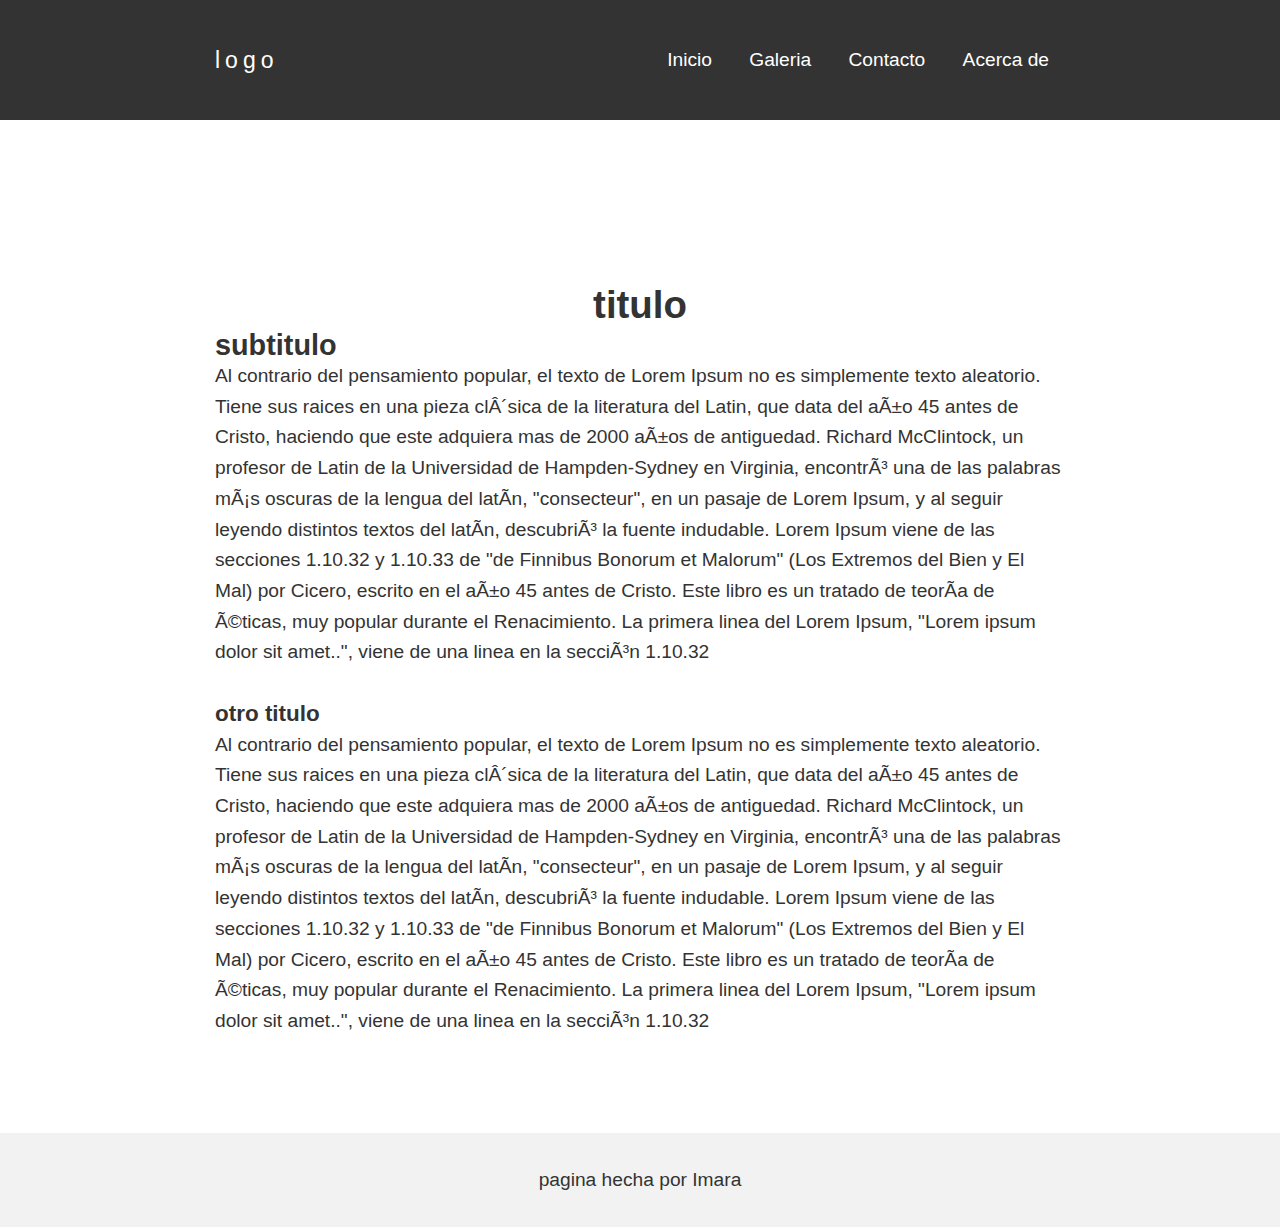
<file: index.html>
<!DOCTYPE html>
<html lang="es">
<head>
	<meta charset="ulf-8">
	<meta name="viewport" content="width-device-width, initial-scale=1">
	<meta name="autor" content="Imara">
	<meta name="description" content="videojuegos" />
	<link rel="stylesheet" type="text/css" href="./estilos.css" media="all"/>
	<title> mis videojuegos</title>
</head>
<body>
	<header class="header">
		<div class="container logo-nav-container">
			<a href=""class="logo">logo</a>
				<nav class="navigation">
					<ul>
						<li><a href="index.html">Inicio</a></li>
						<li><a href="galeria.html">Galeria</a></li>
						<li><a href="contacto.html">Contacto</a></li>
						<li><a href="acerca.html">Acerca de</a></li>
					</ul>
				</nav>
		</div>
	</header>
	
	<main class="main">
		<div class="container">
			<h1 class="titulo">titulo</h1>
			<h2>subtitulo</h2>
			<p>Al contrario del pensamiento popular, el texto de Lorem Ipsum no es simplemente texto aleatorio. Tiene sus raices en una pieza cl´sica de la literatura del Latin, que data del año 45 antes de Cristo, haciendo que este adquiera mas de 2000 años de antiguedad. Richard McClintock, un profesor de Latin de la Universidad de Hampden-Sydney en Virginia, encontró una de las palabras más oscuras de la lengua del latín, "consecteur", en un pasaje de Lorem Ipsum, y al seguir leyendo distintos textos del latín, descubrió la fuente indudable. Lorem Ipsum viene de las secciones 1.10.32 y 1.10.33 de "de Finnibus Bonorum et Malorum" (Los Extremos del Bien y El Mal) por Cicero, escrito en el año 45 antes de Cristo. Este libro es un tratado de teoría de éticas, muy popular durante el Renacimiento. La primera linea del Lorem Ipsum, "Lorem ipsum dolor sit amet..", viene de una linea en la sección 1.10.32</p>
			<h3>otro titulo</h3>
			<p>Al contrario del pensamiento popular, el texto de Lorem Ipsum no es simplemente texto aleatorio. Tiene sus raices en una pieza cl´sica de la literatura del Latin, que data del año 45 antes de Cristo, haciendo que este adquiera mas de 2000 años de antiguedad. Richard McClintock, un profesor de Latin de la Universidad de Hampden-Sydney en Virginia, encontró una de las palabras más oscuras de la lengua del latín, "consecteur", en un pasaje de Lorem Ipsum, y al seguir leyendo distintos textos del latín, descubrió la fuente indudable. Lorem Ipsum viene de las secciones 1.10.32 y 1.10.33 de "de Finnibus Bonorum et Malorum" (Los Extremos del Bien y El Mal) por Cicero, escrito en el año 45 antes de Cristo. Este libro es un tratado de teoría de éticas, muy popular durante el Renacimiento. La primera linea del Lorem Ipsum, "Lorem ipsum dolor sit amet..", viene de una linea en la sección 1.10.32</p>
		</div>
	</main>
	<footer class="footer">
		<div class="container">
			pagina hecha por Imara
		</div>
	</footer>
</body>
</html>
</file>
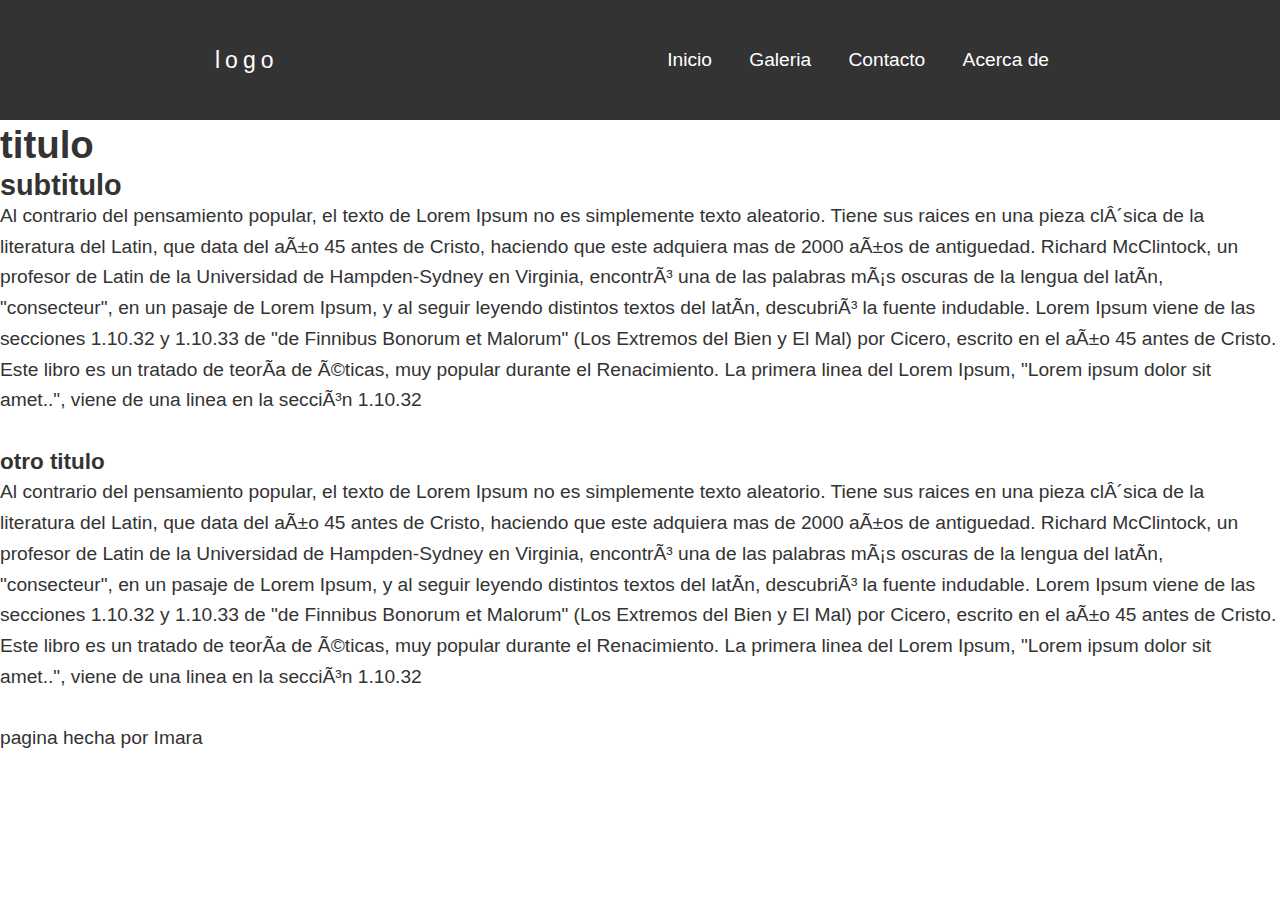
<file: acerca de.html>
<!DOCTYPE html>
<html lang="es">
<head>
	<meta charset="ulf-8">
	<meta name="viewport" content="width-device-width, initial-scale=1">
	<meta name="autor" content="Imara">
	<meta name="description" content="videojuegos" />
	<link rel="stylesheet" type="text/css" href="./estilos.css" media="all"/>
	<title> mis videojuegos</title>
</head>
<body>
	<header class="header">
		<div class="container logo-nav-container">
			<a href=""class="logo">logo</a>
				<nav class="navigation">
					<ul>
						<li><a href="index.html">Inicio</a></li>
						<li><a href="galeria.html">Galeria</a></li>
						<li><a href="contacto.html">Contacto</a></li>
						<li><a href="acerca de.html">Acerca de</a></li>
					</ul>
				</nav>
		</div>
	</header>
	<main>
		<div>
			<h1>titulo</h1>
			<h2>subtitulo</h2>
			<p>Al contrario del pensamiento popular, el texto de Lorem Ipsum no es simplemente texto aleatorio. Tiene sus raices en una pieza cl´sica de la literatura del Latin, que data del año 45 antes de Cristo, haciendo que este adquiera mas de 2000 años de antiguedad. Richard McClintock, un profesor de Latin de la Universidad de Hampden-Sydney en Virginia, encontró una de las palabras más oscuras de la lengua del latín, "consecteur", en un pasaje de Lorem Ipsum, y al seguir leyendo distintos textos del latín, descubrió la fuente indudable. Lorem Ipsum viene de las secciones 1.10.32 y 1.10.33 de "de Finnibus Bonorum et Malorum" (Los Extremos del Bien y El Mal) por Cicero, escrito en el año 45 antes de Cristo. Este libro es un tratado de teoría de éticas, muy popular durante el Renacimiento. La primera linea del Lorem Ipsum, "Lorem ipsum dolor sit amet..", viene de una linea en la sección 1.10.32</p>
			<h3>otro titulo</h3>
			<p>Al contrario del pensamiento popular, el texto de Lorem Ipsum no es simplemente texto aleatorio. Tiene sus raices en una pieza cl´sica de la literatura del Latin, que data del año 45 antes de Cristo, haciendo que este adquiera mas de 2000 años de antiguedad. Richard McClintock, un profesor de Latin de la Universidad de Hampden-Sydney en Virginia, encontró una de las palabras más oscuras de la lengua del latín, "consecteur", en un pasaje de Lorem Ipsum, y al seguir leyendo distintos textos del latín, descubrió la fuente indudable. Lorem Ipsum viene de las secciones 1.10.32 y 1.10.33 de "de Finnibus Bonorum et Malorum" (Los Extremos del Bien y El Mal) por Cicero, escrito en el año 45 antes de Cristo. Este libro es un tratado de teoría de éticas, muy popular durante el Renacimiento. La primera linea del Lorem Ipsum, "Lorem ipsum dolor sit amet..", viene de una linea en la sección 1.10.32</p>
		</div>
	</main>
	<footer>
		<div>
			pagina hecha por Imara
		</div>
	</footer>
</body>
</html>
</file>
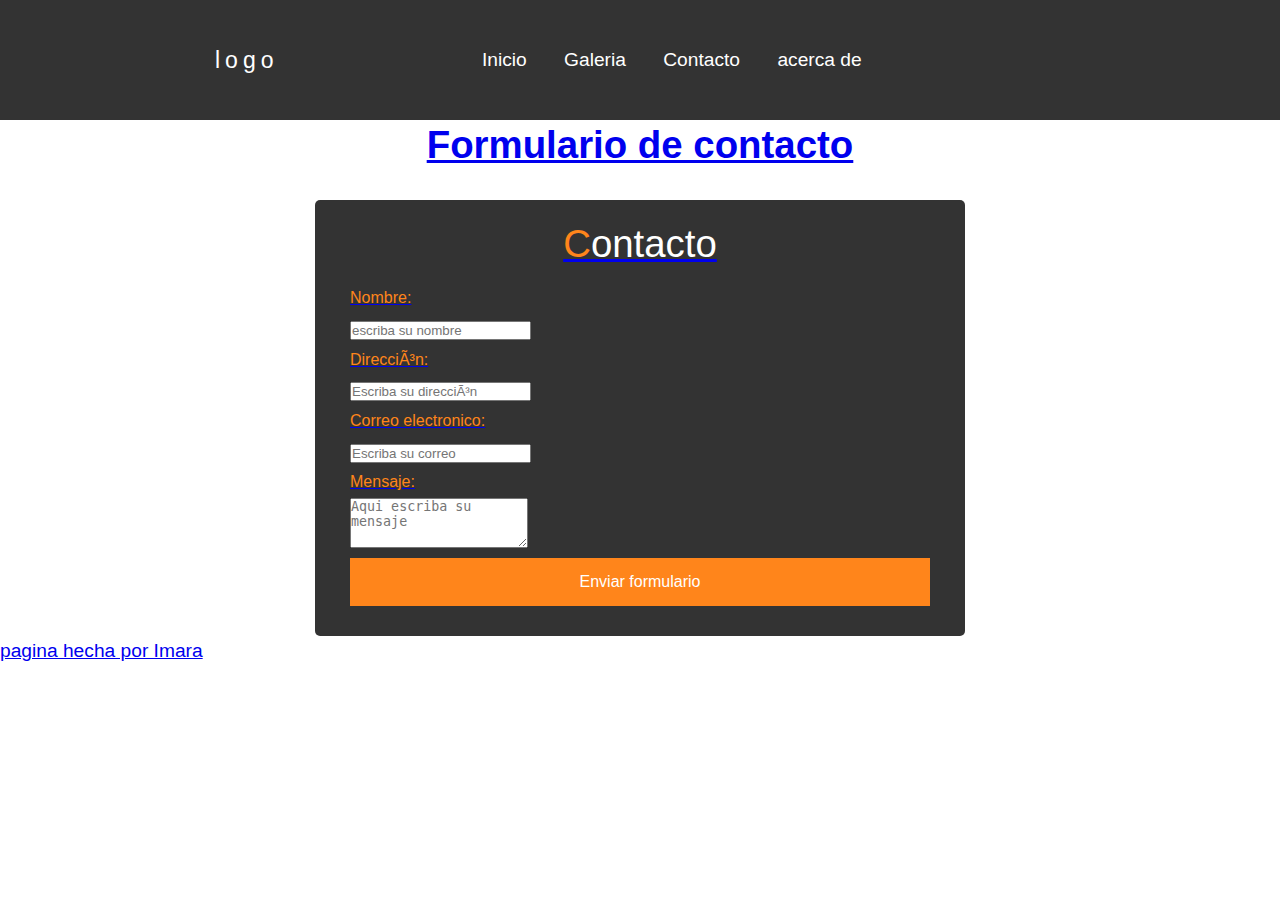
<file: contacto.html>
<!DOCTYPE html>
<html lang="es">
<head>
	<meta charset="ulf-8">
	<meta name="viewport" content="width-device-width, initial-scale=1">
	<meta name="autor" content="Imara">
	<meta name="description" content="videojuegos" />
	<link rel="stylesheet" type="text/css" href="./estilos.css" media="all"/>
	<title> mis videojuegos</title>
</head>
<body>
	<header class="header">
		<div class="container logo-nav-container">
			<a href=""class="logo">logo</a>
				<nav class="navigation">
					<ul>
						<li><a href="index.html">Inicio</a></li>
						<li><a href="galeria.html">Galeria</a></li>
						<li><a href="contacto.html">Contacto</a></li>
						<li><a href="acerca de.html">acerca de</li>
					</ul>
				</nav>
		</div>
		</header>
			<h1 class="titulo">Formulario de contacto</h1>
			<div class="contenedor">
				<form action="" class="form">
					<div class="form-header">
						<h1 class="form-title">C<span>ontacto</span></h1>
					</div>

					<label for="nombre" class="form-label">Nombre:</label>
					<input type="text" id="nombre" class="form-input" placeholder="escriba su nombre">
					<label for="dirección" class="form-label">Dirección:</label>
				<input type="text" id="dirección" class="form-input" placeholder="Escriba su dirección">

				<label for="correo" class="form-label">Correo electronico:</label>
				<input type="email" id="correo" class="form-input" placeholder="Escriba su correo">
				<label for="mensaje" class="form-label">Mensaje:</label>
				<textarea id="mensaje" class="form-textarea" placeholder="Aqui escriba su mensaje"></textarea>
				
				<input type="submit" class="btn-submit" value="Enviar formulario">
				</form>
			</div>
	</main>
	<footer>
		<div>
			pagina hecha por Imara
		</div>
	</footer>
</body>
</html>
</file>
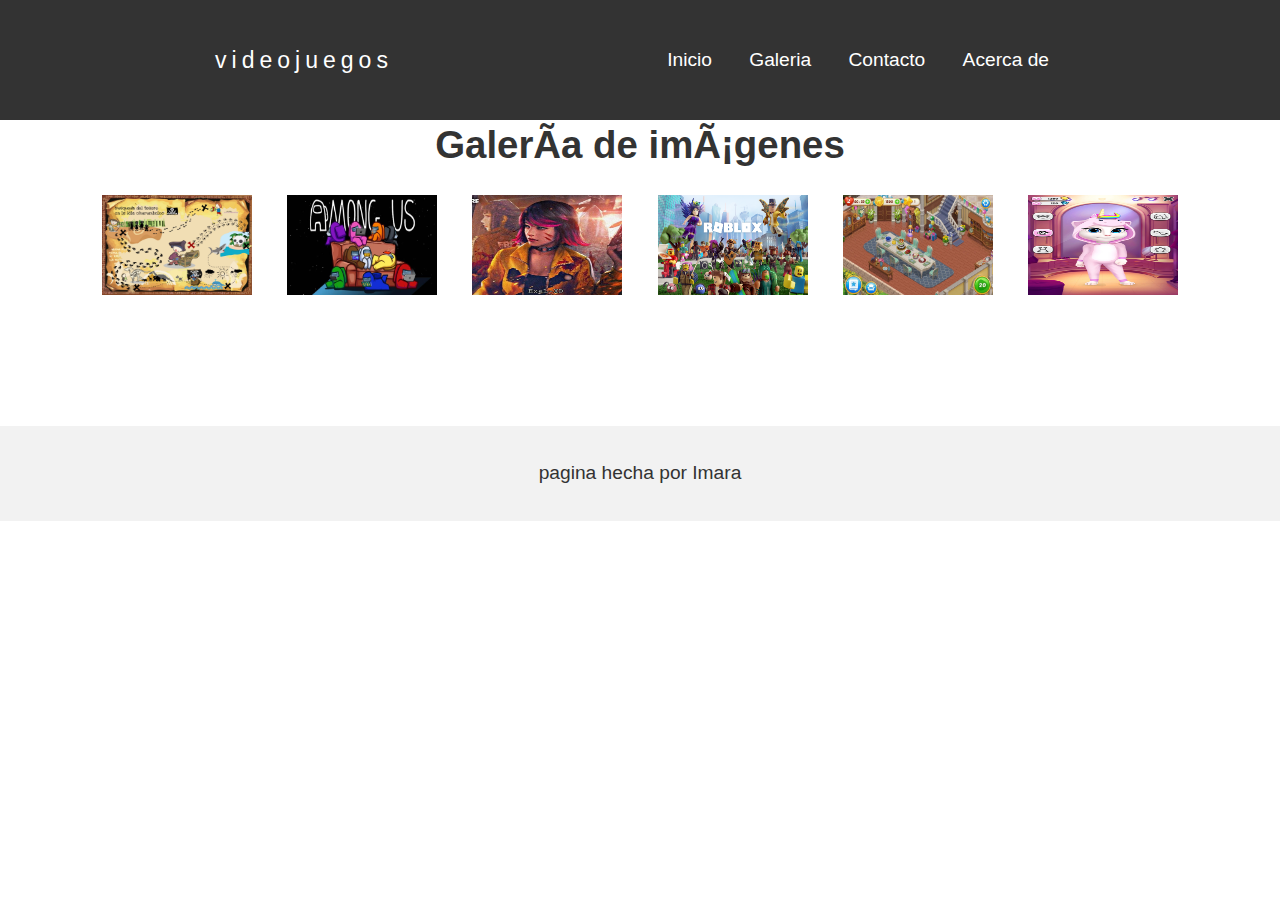
<file: galeria.html>
<!DOCTYPE html>
<html lang="es">
<head>
	<meta charset="ulf-8">
	<meta name="viewport" content="width-device-width, initial-scale=1">
	<meta name="autor" content="Imara">
	<meta name="description" content="videojuegos" />
	<link rel="stylesheet" type="text/css" href="./estilos.css" media="all"/>
	<title> mis videojuegos</title>
</head>
<body>
	<header class="header">
		<div class="container logo-nav-container">
			<a href=""class="logo">videojuegos</a>
				<nav class="navigation">
					<ul>
						<li><a href="index.html">Inicio</a></li>
						<li><a href="galeria.html">Galeria</a></li>
						<li><a href="contacto.html">Contacto</a></li>
						<li><a href="acerca de.html">Acerca de</a></li>
					</ul>
				</nav>
		</div>
	</header>
			<h1 class="titulo">Galería de imágenes</h1>
			<ul class="galeria">
				<li><a href="#img1"><img src="imagenes/imagen1.jpg"></a></li>
				<li><a href="#img2"><img src="imagenes/imagen2.jpg"></a></li>
				<li><a href="#img3"><img src="imagenes/imagen3.jpg"></a></li>
				<li><a href="#img4"><img src="imagenes/imagen4.png"></a></li>
				<li><a href="#img5"><img src="imagenes/imagen5.jpg"></a></li>
				<li><a href="#img6"><img src="imagenes/imagen6.jpg"></a></li>
			</ul>
			<div class="modal" id="img1">
				<h3>encabezado 1</h3>
				<div class="imagen">
					<a href="#img6">&#60;</a>
					<a href="#img2"><img src="imagenes/imagen1.jpg"></a>
					<a href="#img2"></a>
					</div>
				<a class="cerrar" href="">X</a>
			</div>


				<div class="modal" id="img2">
				<h3>encabezado 2</h3>
				<div class="imagen">
					<a href="#img1">&#60;</a>
					<a href="#img3"><img src="imagenes/imagen2.jpg"></a>
					<a href="#img3">></a>
				</div>
				<a class="cerrar" href="">X</a>
				</div>
			</div>

				<div class="modal" id="img3">
				<h3>encabezado 3</h3>
				<div class="imagen">
					<a href="#img2">&#60;</a>
					<a href="#img4"><img src="imagenes/imagen3.jpg"></a>
					<a href="#img4">></a>
				</div>
				<a class="cerrar" href="">X</a>
				</div>
			</div>

				<div class="modal" id="img4">
				<h3>encabezado 4</h3>
				<div class="imagen">
					<a href="#img3">&#60;</a>
					<a href="#img5"><img src="imagenes/imagen4.png"></a>
					<a href="#img5">></a>
				</div>
				<a class="cerrar" href="">X</a>
				</div>
			</div>

				<div class="modal" id="img5">
				<h3>encabezado 5</h3>
				<div class="imagen">
					<a href="#img4">&#60;</a>
					<a href="#img6"><img src="imagenes/imagen5.jpg"></a>
					<a href="#img6">></a>
				</div>
				<a class="cerrar" href="">X</a>
				</div>
			</div>

			<div class="modal" id="img6">
				<h3>encabezado 6</h3>
				<div class="imagen">
					<a href="#img5">&#60;</a>
					<a href="#img1"><img src="imagenes/imagen6.jpg"></a>
					<a href="#img1">></a>
				</div>
				<a class="cerrar" href="">X</a>
				</div>
	<footer class="footer">
		<div class="container">
			pagina hecha por Imara
		</div>
	</footer>
</body>
</html>
</file>
<file: estilos.css>
*{
	margin: 0;
	padding: 0;
	-webkit-box-sizing: border-box;
	-moz-box-sizing: border-box;
	box-sizing: border-box;
}
body{
	font-family: 'Raleway', sans-serif;
	font-size: 1.2rem;
	color: #333;
	line-height: 1.6em;
	margin: 0;
}
h1{
	line-height: 1.3em;
	font-style: 2rem;
}
p{
	margin-bottom: 1.6em;
}
.logo{
	letter-spacing: 15px;
	font-size: 1.4em;
}
.logo-nav-container{
	display: flex;
	justify-content: space-between;
	align-items: center;
	flex-wrap: flex
}
.container {
	width: 85%;
	max-width: 850px;
	margin: 0 auto;
}
.header{
	background: #333;
	color: white;
	padding: 0.8rem 0;
}
.header a{
	color: white;
	text-decoration: none;
	padding: 2rem 0;
}
.logo-nav-container{
	display: flex;
	justify-content: space-between;
	align-items: center;
	flex-wrap: wrap;
}
.logo{
	letter-spacing: 5px;
	font-size: 1.2em;
}
.navigation ul{
	margin:0;
	padding: 0;
	list-style: none;
}
.navigation ul li{
	display: inline-block;
}
.navigation ul li a{
	display: block;
	padding: 0.5rem 1rem;
	transition: all 0.5s linear;
	border-radius: 5px;
}
.navigation ul li a:hover{
	background: #4a4a4a;
}
.main{
	margin-top: 10rem;
}
.footer{
	background: #f2f2f2;
	padding: 2rem 0;
	text-align: center;
	margin-top: 6rem;
}
.titulo{
	text-align: center;
	font-size: 60px,
}
/*estilos de la galeria*/
.galeria{
	width: 90%;
	margin: auto;
	list-style: none;
	padding: 20px;
	box-sizing: border-box;
	display: flex;
	flex-wrap: wrap;
	justify-content: space-around;
}
.galeria li{
	margin: 5px;
}
.galeria img{
	width: 150px;
	height: 100px;
}
/*estilos del modal*/
.modal{
	display: none;
}
.modal:target{
	display: block;
	position: fixed;
	top: 0;
	left: 0;
	width: 100%;
	height: 100%;
}
.modal h3{
	font-size: 30px;
	text-align: center;
	margin: 15px 0;
}
.imagen{
	width: 100%;
	height: 50%;
	display: flex;
	justify-content: center;
	align-items: center;
}
.imagen a{
	color:#fff;
	font-size: 40px
	text-decoration:none;
	margin: 0 10px;
}
.imagen a:nth-child(2){
	margin: 0;
	height: 100%;
	flex-shrink:2;
}
.imagen img{
	width: 500px;
	height: 100%;
	max-width: 100%;
	border: 7px solid #fff;
	box-sizing: border-box;
}
/*estilos del formulario*/
.contenedor .form .form-header .form-title{
	font-weight: normal;
	font-family: sans-serif;
	color: #ff851b;
	text-align: center;
	padding: 14px 0;
}
.contenedor .form .form-header .form-title span{
	color: #fff;
}
.contenedor .form{
	background: rgba(0,0,0,0.8);
	width: 90%;
	max-width: 650px;
	margin: auto;
	padding: 5px 35px;
	margin-top: 30px;
	padding-bottom: 30px;
	border-radius: 5px;
}
.contenedor .form .form-label{
	display: block;
	color: #ff851b;
	font-size: 16px;
	font-family: sans-serif;
	position: relative;
}
.contendor .form .form-input, form-textarea{
	background: rgba(0,0,0,0.7);
	border: none;
	outline: none;
	border-bottom: 2px solid #ff851b;
	width: 100%;
	padding: 12px;
	margin-bottom: 20px;
	border-radius: 2px;
	font-size: 16px;
	color: #fff;
	font-family: sans-serif;
}
.contenedor .form .form-textarea{
	resize: vertical;
	max-height: 150px;
	min-height: 50px;
}
.contenedor .form .btn-submit{
	width: 100%;
	font-family: sans-serif;
	outline: none;
	background: #ff851b;
	font-size: 16px;
	border: none;
	color: #fff;
	padding: 15px 0;
	cursor: pointer;
	transition: all 0.5s ease;
}
.contenedor .form .btn-submit:hover{
	background: #f29718;
}
/*codigo de las propiedades de la pagina acerca*/
.contenedor2{
	width: 90%;
	max-width: 1000px;
	margin: auto;
	overflow: hidden;
	padding: 52px 0;
	color: black;
}
.sobre-nosotros{
	text-align: center;
	font-size: 56px;
	margin-bottom: 10px;
	font-weight: 600;
	margin-top: 50px;
}
.slogan{
	font-size: 24px;
	font-weight: 300px;
	text-align: center;
	margin-bottom: 24px;
}
.parrafo{
	margin-bottom: 13px;
	font-weight: 300px;
	text-align: justify;
	line-height: 24px;
	color: white;
}
.acerca-de{
	background-image: url(imanes/Skewed.png);
}
.acerca-de .boton{
	display: inline-block;
	padding: 6px;
	width: 128px;
	font-weight: 300px;
	border: 1px solid rgba(24,16,16,0.7);
	color: white;
	font-size: 16px;
	text-align: center;
	text-decoration: none;
	border-radius: 16px;
	margin-top: 24px;
}
.cards {
    width: 100%;
    margin: auto;
    display: flex;
    flex-wrap: wrap;
    justify-content: space-around;
}

.card {
    margin: 20px 0;
    width: 30%;
    height: 250px;
    text-align: center;
    padding: 20px;
    box-shadow: 0px 0px 4px 0 rgba(52, 73, 94, 0.849);
}
.sesgoabajo-unico{
	z-index: 10;
	position: absolute;
	bottom: 0;
	left: 0;
	border-width: 0 0 35vh 100vh;
	border-style: 
}
.fondo {
    height: 900px;
    position: relative;
    background-image: url(imagenes/fondo.png);
    overflow: hidden;
    background-attachment: fixed;
    background-position: center;
    padding-top: 130px;
}
.titulo-patrosinadores,
.subtitulo-patrosinadores{
	color:#fff;
	text-align: center;
}
.titulo-patrocinadores {
    font-size: 56px;
    margin-top: 48px;
}

.subtitulo-patrocinadores {
    font-size: 24px;
    font-weight: 300;
    margin-bottom: 64px;

    margin-top: 30px;
}
.clientes {
    display: flex;
    flex-wrap: wrap;
    margin-bottom: 64px;
    width: 100%;
    justify-content: space-between;
}
.cliente {
    width: 30%;
}
.cliente img {
    width: 100%;
}
</file>
